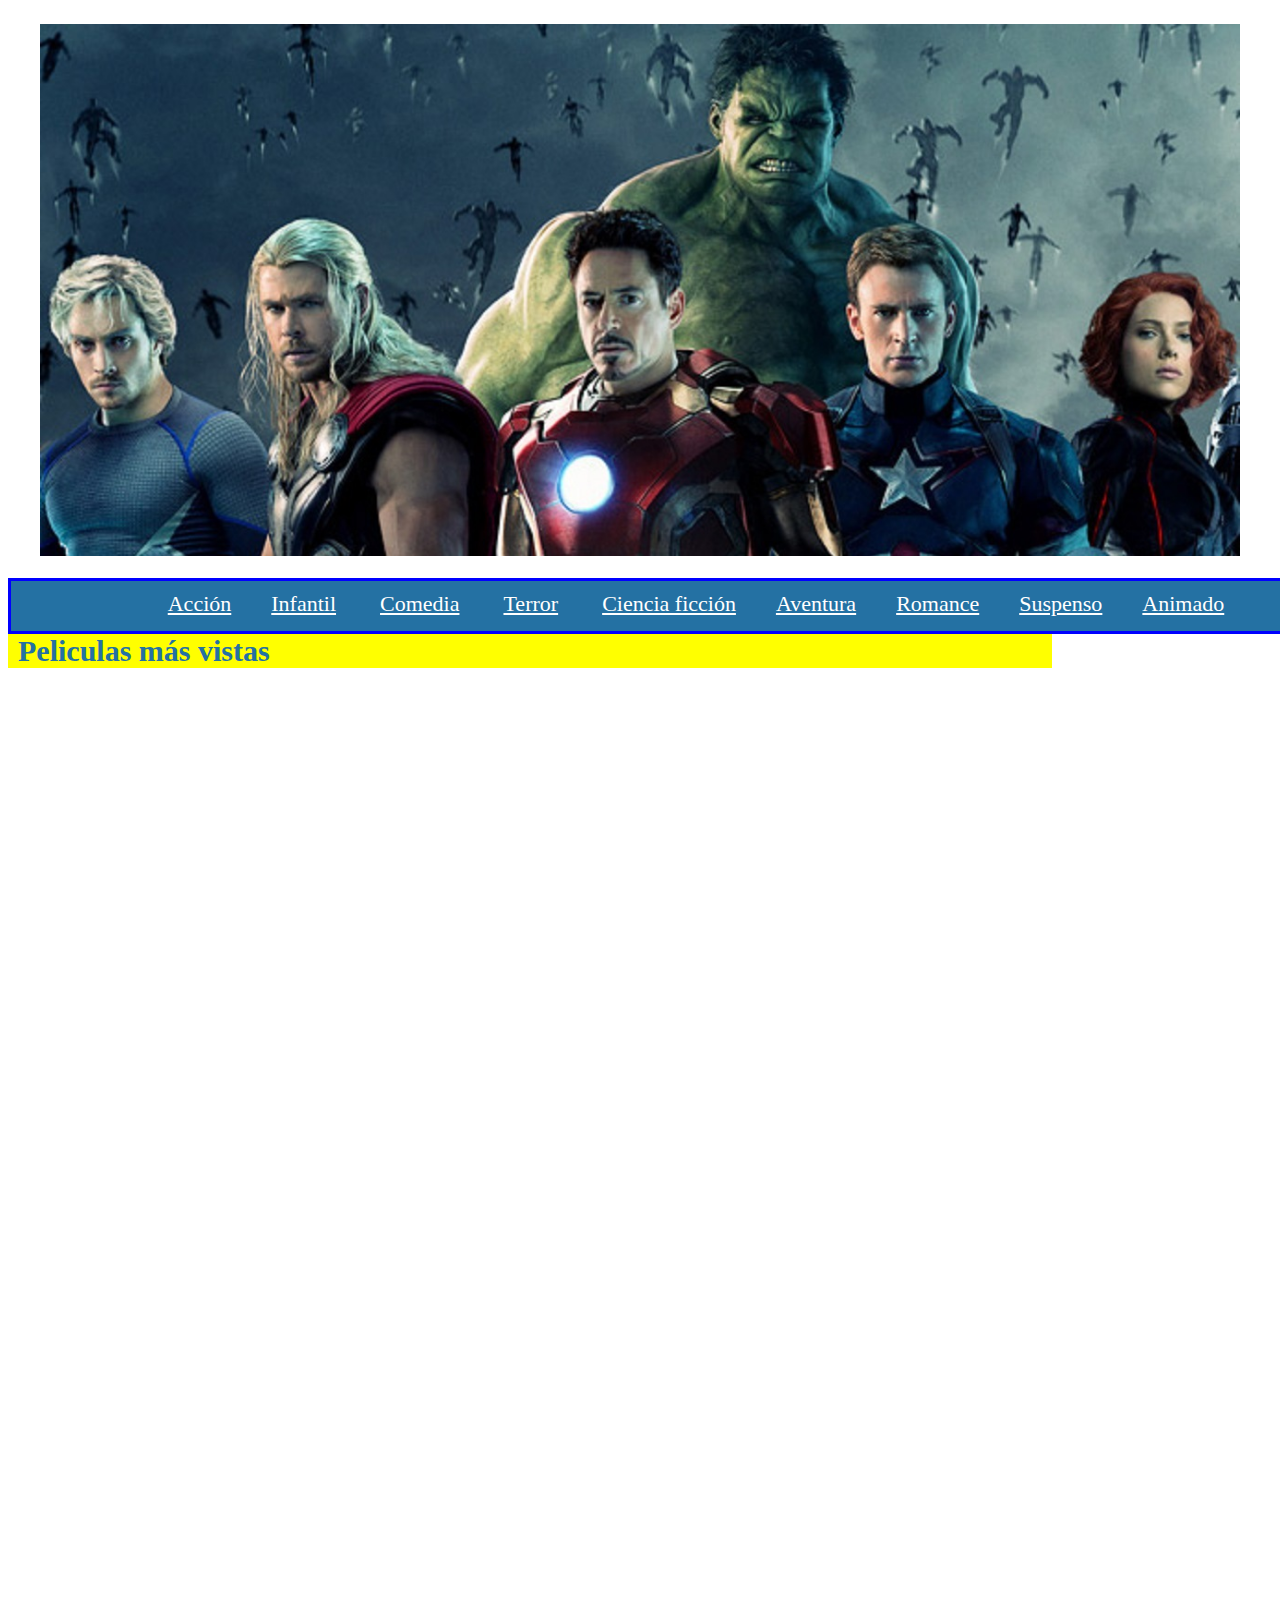
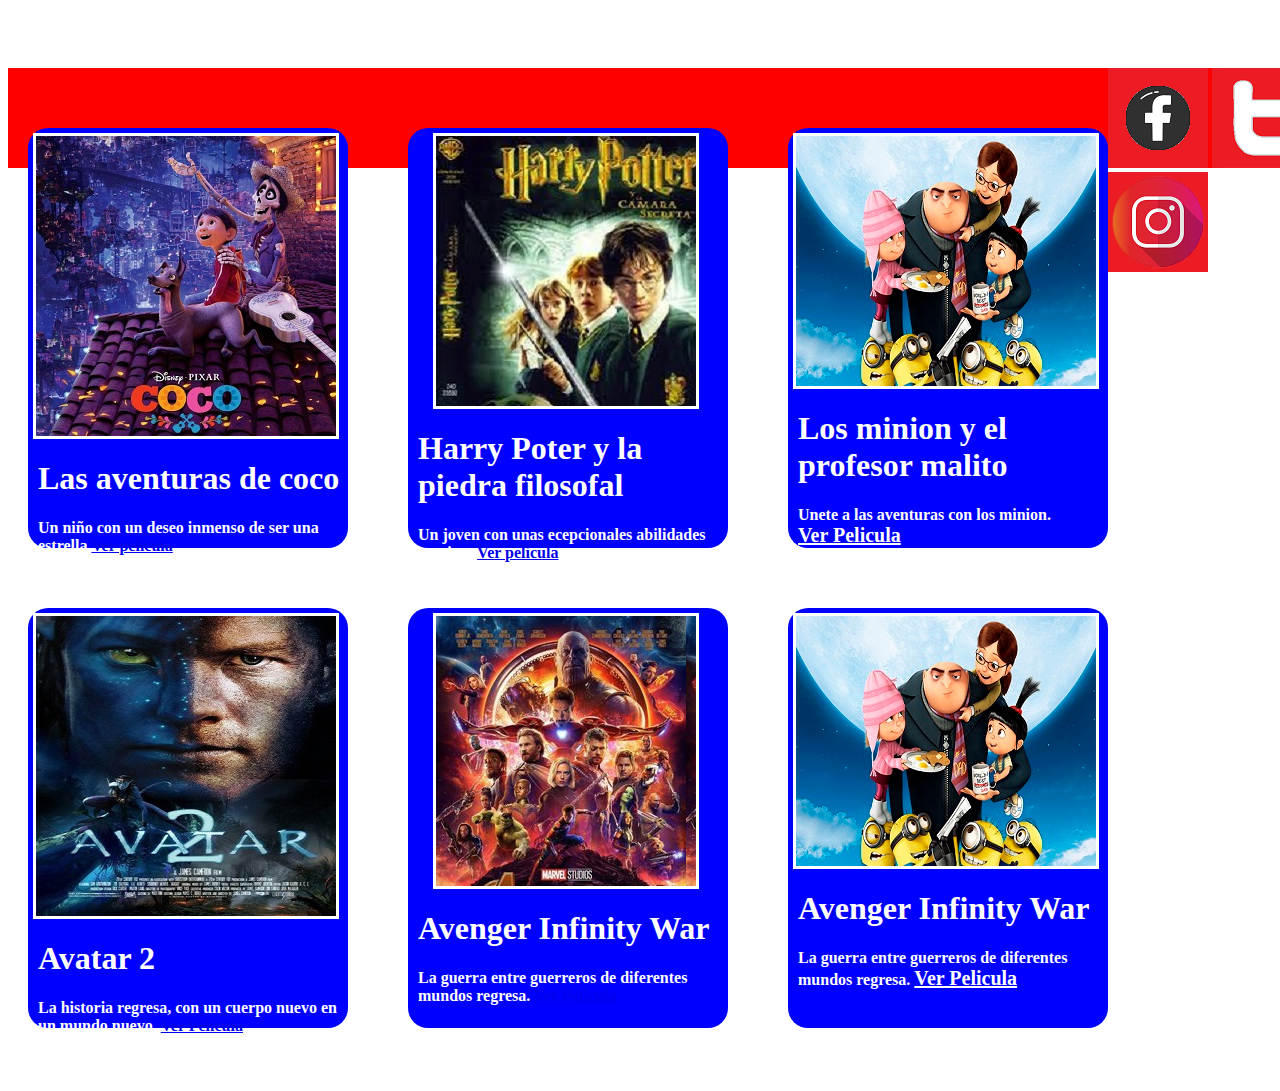
<file: pagina web pelicula/index.html>
<!DOCTYPE html>
<html>
<head>
	
<title>Peliculas QPN</title>
<link href="peliculas.css" rel="stylesheet" type="text/css">

</head>

<body>

<div class="cabecera">
			<ul>
				<li>
  <img src="imagen1.jpg" alt="">
 </li>
				<li>
  <img src="imagen2.jpg" alt="">
</li>
				<li>
  <img src="imagen3.jpg" alt="">
</li>
				<li>
  <img src="imagen4.jpg" alt="">
</li>

			</ul>
		</div>
<div id="menu">
	<center>
	<a href="accion/accion.html">Acción</a><a href="infantil/infantil.html" >Infantil</a>  <a href="file:///C:/Users/hogarpbo/Desktop/semanalX-20180421T162118Z-001/semanalX/pagina%20web%20pelicula/comedia/comedia.html">Comedia</a>   <a href="#">Terror</a> <a href="#">Ciencia ficción</a><a href="#">Aventura</a><a href="#">Romance</a><a href="#">Suspenso</a><a href="#">Animado</a></center>

</div>
<aside>
	<div id="aside">

</aside>
<div id="dia"><b>Peliculas más vistas</div>
<div id="inf_1">
	<div class="colon"></div>
	<article>
		<header><h1>Las aventuras de coco</h1></header>
		<p>Un niño con un deseo inmenso de ser una estrella.<a href="https://noticiassin.com/2018/04/encuentran-osamenta-humana-con-signos-de-violencia-en-dajabon/"><b>Ver pelicula</b></a></p>
	</article>
</div>


<div id="inf_2">
	<div class="telemicro"></div>
	<article>
		<header><h1>Harry Poter y la piedra filosofal</h1></header>
		<p>Un joven con unas ecepcionales abilidades magicas.<a href="https://noticiassin.com/2018/04/procuraduria-recibe-auditoria-que-camara-de-cuentas-hizo-a-la-omsa/"><b>Ver pelicula</b></a></p>
	</article>
</div>

<div id="inf_3">
	<div class="sindicalista"></div>
	<article>
		<header><h1>Los minion y el profesor malito</h1></header>
		<p>Unete a las aventuras con los minion.<br>
			 <a href="https://noticiassin.com/2018/04/mopc-cerrara-4-tuneles-y-un-paso-a-desnivel-por-mantenimiento/"><b>Ver Pelicula</b></a></p>

	</article>
</div>


<div id="cuadro4">
	<div class="cuadro4"></div>
	<article>
		<header><h1>Avatar 2 </h1></header>
		<p>La historia regresa, con un cuerpo nuevo en un mundo nuevo.
			 <a href="https://noticiassin.com/2018/04/mopc-cerrara-4-tuneles-y-un-paso-a-desnivel-por-mantenimiento/"><b>Ver Pelicula</b></a></p>

	</article>
</div>

<div id="cuadro5">
	<div class="cuadro5"></div>
	<article>
		<header><h1>Avenger Infinity War </h1></header>
		<p>La guerra entre guerreros de diferentes mundos regresa.
			 <a href="https://noticiassin.com/2018/04/mopc-cerrara-4-tuneles-y-un-paso-a-desnivel-por-mantenimiento/"><b>Ver Pelicula</b></a></p>

	</article>
</div>

<div id="cuadro6">
	<div class="cuadro6"></div>
	<article>
		<header><h1>Avenger Infinity War </h1></header>
		<p>La guerra entre guerreros de diferentes mundos regresa.
			 <a href="https://noticiassin.com/2018/04/mopc-cerrara-4-tuneles-y-un-paso-a-desnivel-por-mantenimiento/"><b>Ver Pelicula</b></a></p>

	</article>
</div>

<div id="pie">
	<img src="facebook.png" > </img>
	<img src="twirer.png" ></img>
	<img src="instagram.png" ></img>
	<p>Peliculas QPN</p>
<div id="listado1">
Acción
Animadas
Ciencia Ficción
Terror
comedia
Aventura
Romance
</div>

</div>

</body>
</html>
</file>
<file: pagina web pelicula/peliculas.css>
#menu{background-color: #2471A3; width:1330px; height: 40px;margin-top: 2px;padding-top: 10px; border-style:  solid; border-color: blue; }
#menu a{color: white;margin-left: 40px;font-size: 22px;}
#menu a:hover{color:yellow;}
#inf_1{background-color: blue; margin-top: 60px; width: 320px; height: 420px; margin-left: 20px; border-radius: 20px;float:left; }
#inf_1 .colon{background-image: url("coco.jpg");width: 300px;height: 300px;background-color: white;border:solid; border-color:white;margin-left: 5px;margin-top: 5px;}
#inf_1 article{color:white; padding-left: 10px;}

#inf_2{background-color: blue; margin-top: 60px; width: 320px; height: 420px; margin-left: 60px; border-radius: 20px;float:left;}
#inf_2 .telemicro{background-image: url("poter.jpg");width: 260px;height: 270px;background-color: white;border:solid; border-color:white;margin-left: 25px;margin-top: 5px;}
#inf_2 article{color:white; padding-left: 10px;}

#inf_3{background-color: blue; margin-top: 60px; width: 320px; height: 420px; margin-left: 60px; border-radius: 20px;float:left;}
#inf_3 .sindicalista{background-image: url("minion.jpg");width: 300px;height: 250px;background-color: white;border:solid; border-color:white;margin-left: 5px;margin-top: 5px;}
#inf_3 article{color:white; padding-left: 10px;}
#inf_3 article a{color:white;font-size: 20px;}
#inf_3 article a:hover{color:red;font-size: 22px;}

#cuadro4{background-color: blue; margin-top: 60px; width: 320px; height: 420px; margin-left: 20px; border-radius: 20px;float:left; }
#cuadro4 .cuadro4{background-image: url("avatar2.jpg");width: 300px;height: 300px;background-color: white;border:solid; border-color:white;margin-left: 5px;margin-top: 5px;}
#cuadro4 article{color:white; padding-left: 10px;}

#cuadro5{background-color: blue; margin-top: 60px; width: 320px; height: 420px; margin-left: 60px; border-radius: 20px;float:left;}
#cuadro5 .cuadro5{background-image: url("avenger2.jpg");width: 260px;height: 270px;background-color: white;border:solid; border-color:white;margin-left: 25px;margin-top: 5px;}
#cuadro5 article{color:white; padding-left: 10px;}

#cuadro6{background-color: blue; margin-top: 60px; width: 320px; height: 420px; margin-left: 60px; border-radius: 20px;float:left;}
#cuadro6 .cuadro6{background-image: url("minion.jpg");width: 300px;height: 250px;background-color: white;border:solid; border-color:white;margin-left: 5px;margin-top: 5px;}
#cuadro6 article{color:white; padding-left: 10px;}
#cuadro6 article a{color:white;font-size: 20px;}
#cuadro6 article a:hover{color:red;font-size: 22px;}




#separador{background-color: blue; width: 1300px; height: 2px; margin-top:5px;}
#pie{background-color: red;width: 1330px;height: 100px;  margin-top: 1000px;}
#pie img{size: 10px;cursor:pointer;}
#pie p{font-size: 30px;color:white;float:right;margin-right: 20px;}
#listado1{color:white;font-size: 20px;float:right;margin-right: 90px;margin-top: 40px;}
#aside{background-color: white; float:right;width: 240px; height: 970px;margin-top: 60px;}
#aside ul{margin-left: 10px; margin-top: 10px;}
#dia{background-color: yellow; color:white;font-size: 30px;width: 1050px;}
#dia b{color: #2471A3; padding-left: 10px;}
.cabecera {
	width: 95%;
	margin: auto;
	overflow: hidden;
}

.cabecera ul {
	display: flex;
	padding: 0;
	width: 400%;
	
	animation: cambio 20s infinite alternate linear;
}

.cabecera li {
	width: 100%;
	list-style: none;
}

.cabecera img {
	width: 100%;
}

@keyframes cambio {
	0% {margin-left: 0;}
	20% {margin-left: 0;}
	
	25% {margin-left: -100%;}
	45% {margin-left: -100%;}
	
	50% {margin-left: -200%;}
	70% {margin-left: -200%;}
	
	75% {margin-left: -300%;}
	100% {margin-left: -300%;}
}

#aside {
	width: 220px;
	margin: auto;
	overflow: hidden;
}

#aside ul {
	display: flex;
	padding: 0;
	width: 220px;
	
	animation: change 10s infinite alternate linear;
}

#aside li {
	width: 220px;
	list-style: none;
}

#aside img {
	width: 220px;
}

@keyframes change {
	0% {margin-left: 0;}
	10% {margin-left: 0;}
	
	15% {margin-left: -100%;}
	25% {margin-left: -100%;}
	
	30% {margin-left: -200%;}
	45% {margin-left: -200%;}
	
	50% {margin-left: -300%;}
	60% {margin-left: -300%;}

	75% {margin-left: -400%;}
	100% {margin-left: -400%;}
}
</style>
</file>
